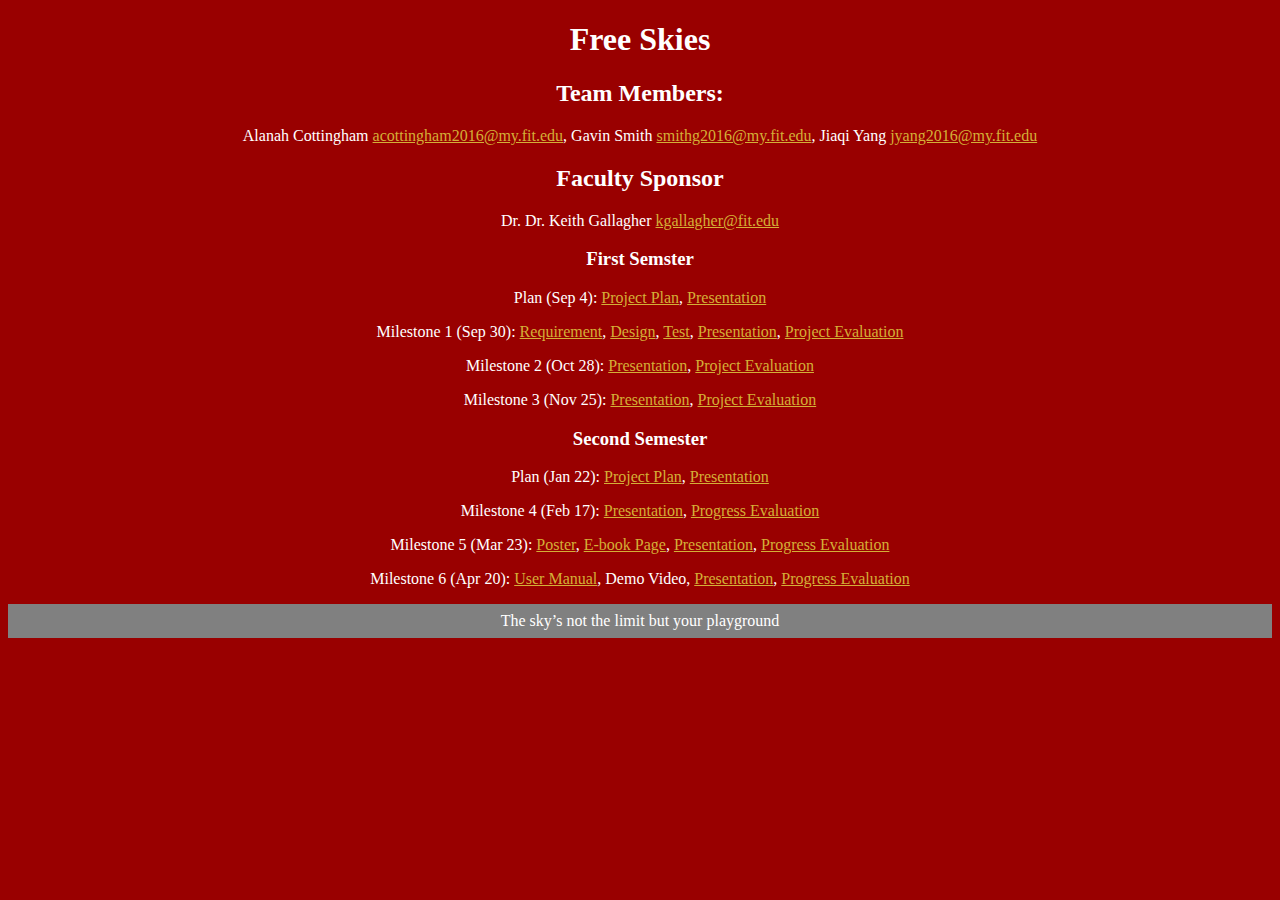
<file: index.html>
<!DOCTYPE html>
<html>
<head>
  <link rel = "stylesheet" type = "text/css" href = "SeniorDesign.css">
  <link rel = "icon" type = "image/png" href = "icon.png">
</head>
<body align=center>
  <h1>Free Skies</h1>
  <h2>Team Members:</h2>
  <p>Alanah Cottingham <a href = "mailto: acottingham2016@my.fit.edu">acottingham2016@my.fit.edu</a>,
    Gavin Smith <a href = "mailto: smithg2016@my.fit.edu">smithg2016@my.fit.edu</a>,
    Jiaqi Yang <a href = "mailto: jyang2016@my.fit.edu">jyang2016@my.fit.edu</a>
  </p>
  <h2>Faculty Sponsor</h2>
  <p>Dr. Dr. Keith Gallagher <a href = "mailto: kgallagher@fit.edu">kgallagher@fit.edu</a></p>
  <h3>First Semster</h3>
  <p>Plan (Sep 4):
    <a href = "Documents/Project Plan Final .pdf">Project Plan</a>, <a href = "Documents/Presentation .pdf">Presentation</a>
  </p>
  <p>Milestone 1 (Sep 30):
    <a href = "Documents/Requirements for Database .pdf">Requirement</a>, <a href = "Documents/Design Document .pdf">Design</a>, <a href = "Documents/Free-Skies-TestPlan.pdf">Test</a>, <a href = "Documents/Milestone one presentation .pdf">Presentation</a>, <a href = "Documents/Milestone Evaluation .pdf">Project Evaluation</a>
  </p>
  <p>Milestone 2 (Oct 28):
    <a href = "Documents/Milestone two .pdf">Presentation</a>, <a href = "Documents/Milestone two Evaluation .pdf">Project Evaluation</a>
  </p>
  <p>Milestone 3 (Nov 25):
    <a href = "Documents/Milestone3.pdf">Presentation</a>, <a href = "Documents/Milestone Three Eval.pdf">Project Evaluation</a>
  </p>
  <h3>Second Semester</h3>
  <p>Plan (Jan 22):
    <a href = "Documents/Spring Project Plan.pdf">Project Plan</a>, <a href = "Documents/First presentation.pdf">Presentation</a>
  </p>
  <p>Milestone 4 (Feb 17):
    <a href = "Documents/Milestone4.pdf">Presentation</a>, <a href = "Documents/Milestone4 Eval.pdf">Progress Evaluation</a>
  </p>
  <p>Milestone 5 (Mar 23):
    <a href = "Documents/SHOWCASE2020_POSTER_CSE_FREE_SKIESS.pptx">Poster</a>, <a href = "Documents/Showcase2020_Ebook_Program_Free Skiess.docx">E-book Page</a>, <a href = "Documents/Milestone5Pres.pdf">Presentation</a>, <a href = "Documents/Milestone 5 .pdf">Progress Evaluation</a>
  </p>
  <p>Milestone 6 (Apr 20):
    <a href = "Documents/User Manual.pdf">User Manual</a>, <a>Demo Video</a>, <a href = "Documents/Milestone 6.pdf">Presentation</a>, <a href = "Documents/Milestone 6 Eval.pdf">Progress Evaluation</a>
  </p>
</body>
<footer>The sky’s not the limit but your playground</footer>
</html>
</file>
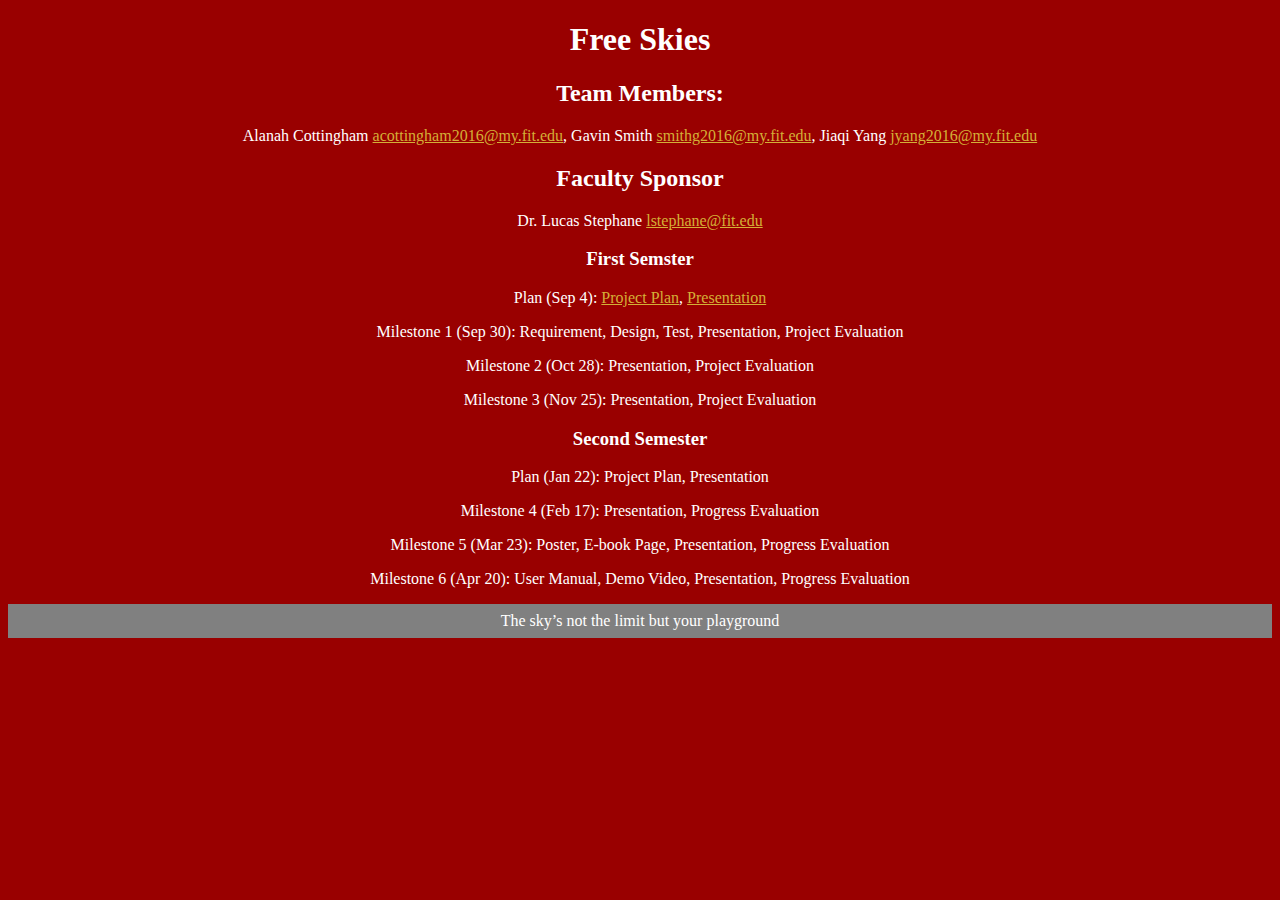
<file: AutismSeniorDesign/index.html>
<!DOCTYPE html>
<html>
<head>
  <link rel = "stylesheet" type = "text/css" href = "SeniorDesign.css">
  <link rel = "icon" type = "image/png" href = "icon.png">
</head>
<body align=center>
  <h1>Free Skies</h1>
  <h2>Team Members:</h2>
  <p>Alanah Cottingham <a href = "mailto: acottingham2016@my.fit.edu">acottingham2016@my.fit.edu</a>,
    Gavin Smith <a href = "mailto: smithg2016@my.fit.edu">smithg2016@my.fit.edu</a>,
    Jiaqi Yang <a href = "mailto: jyang2016@my.fit.edu">jyang2016@my.fit.edu</a>
  </p>
  <h2>Faculty Sponsor</h2>
  <p>Dr. Lucas Stephane <a href = "mailto: lstephane@fit.edu">lstephane@fit.edu</a></p>
  <h3>First Semster</h3>
  <p>Plan (Sep 4):
    <a href = "Project Plan.pdf">Project Plan</a>, <a href = "Presentation.pdf">Presentation</a>
  </p>
  <p>Milestone 1 (Sep 30):
    <a>Requirement</a>, <a>Design</a>, <a>Test</a>, <a>Presentation</a>, <a>Project Evaluation</a>
  </p>
  <p>Milestone 2 (Oct 28):
    <a>Presentation</a>, <a>Project Evaluation</a>
  </p>
  <p>Milestone 3 (Nov 25):
    <a>Presentation</a>, <a>Project Evaluation</a>
  </p>
  <h3>Second Semester</h3>
  <p>Plan (Jan 22):
    <a>Project Plan</a>, <a>Presentation</a>
  </p>
  <p>Milestone 4 (Feb 17):
    <a>Presentation</a>, <a>Progress Evaluation</a>
  </p>
  <p>Milestone 5 (Mar 23):
    <a>Poster</a>, <a>E-book Page</a>, <a>Presentation</a>, <a>Progress Evaluation</a>
  </p>
  <p>Milestone 6 (Apr 20):
    <a>User Manual</a>, <a>Demo Video</a>, <a>Presentation</a>, <a>Progress Evaluation</a>
  </p>
</body>
<footer>The sky’s not the limit but your playground</footer>
</html>
</file>
<file: SeniorDesign.css>
html {
  background-color: #990000;
  background-attachment: fixed;
}

body {
  color: white;
  font-family: Georgia;
}

p a:link {
  color: #D4AF37;
}

p a:visited {
  color: grey;
}

p a:hover {
  color: #D4AF37;
}

footer {
  position: relative;
  right: 0;
  left: 0;
  bottom: 0;
  padding: .5rem;
  text-align: center;
  background-color: grey;
}
</file>
<file: AutismSeniorDesign/SeniorDesign.css>
html {
  background-color: #990000;
  background-attachment: fixed;
}

body {
  color: white;
  font-family: Georgia;
}

p a:link {
  color: #D4AF37;
}

p a:visited {
  color: grey;
}

p a:hover {
  color: #D4AF37;
}

footer {
  position: relative;
  right: 0;
  left: 0;
  bottom: 0;
  padding: .5rem;
  text-align: center;
  background-color: grey;
}
</file>
